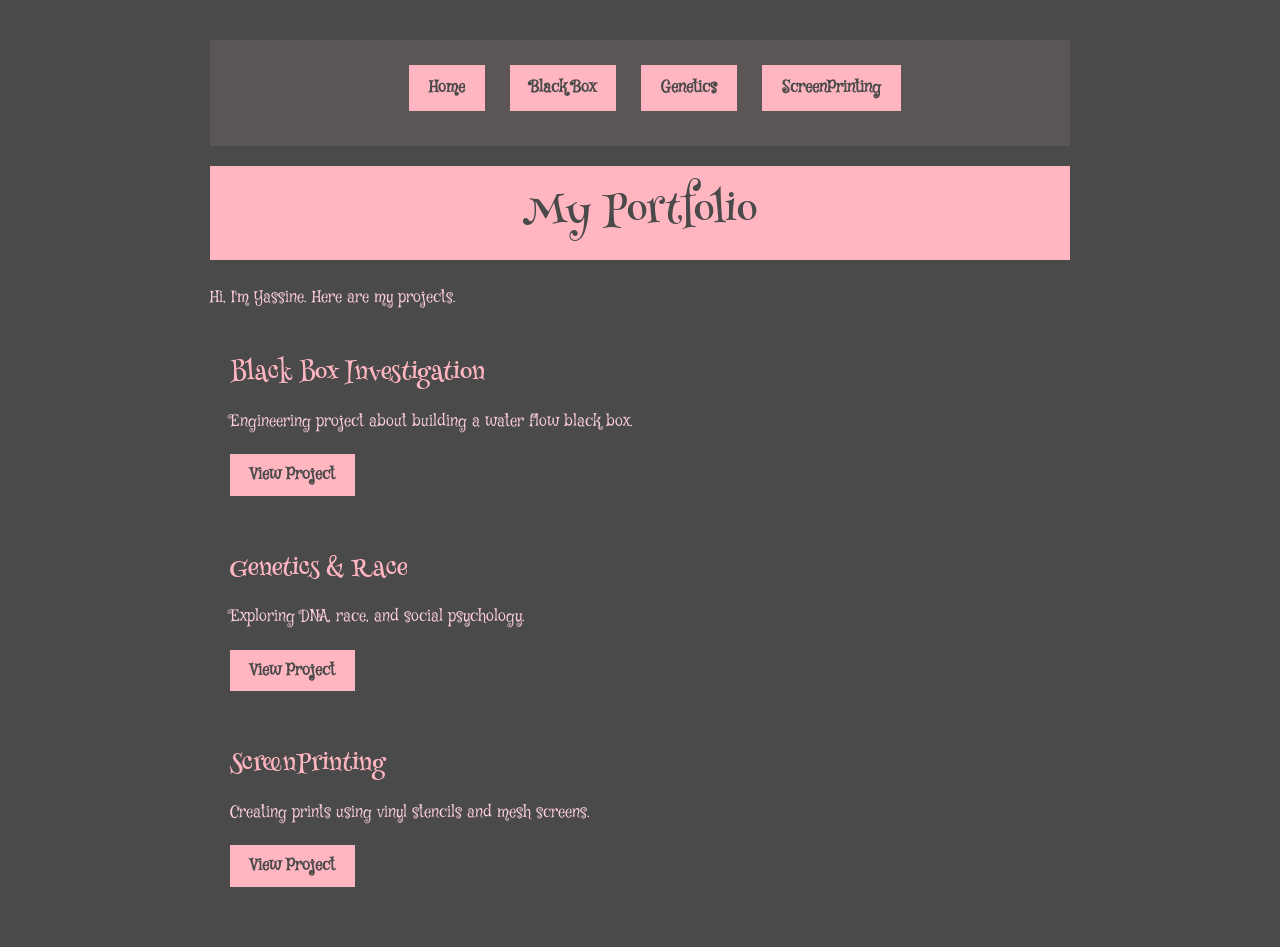
<file: index.html>
<!DOCTYPE html>
<html lang="en">
<head>
    <meta charset="UTF-8">
    <meta name="viewport" content="width=device-width, initial-scale=1.0">
    <title>Yassine's Portfolio</title>
    <link rel="stylesheet" href="style.css">
</head>
<body>

   <nav>
    <ul>
        <li><a href="index.html">Home</a></li>
        <li><a href="blackbox.html">Black Box</a></li>
        <li><a href="genetics.html">Genetics</a></li>
        <li><a href="screenprint.html">ScreenPrinting</a></li>
    </ul>
 </nav>

    <h1>My Portfolio</h1>
    <p>Hi, I'm Yassine. Here are my projects.</p>

    <div class="project-list">
        <div class="project-item">
            <h2>Black Box Investigation</h2>
            <p>Engineering project about building a water flow black box.</p>
            <a href="blackbox.html">View Project </a>
        </div>

        <div class="project-item">
            <h2>Genetics &amp; Race</h2>
            <p>Exploring DNA, race, and social psychology.</p>
            <a href="genetics.html">View Project </a>
        </div>

        <div class="project-item">
            <h2>ScreenPrinting</h2>
            <p>Creating prints using vinyl stencils and mesh screens.</p>
            <a href="screenprint.html">View Project </a>
        </div>
    </div>


</body>
</html>
</file>
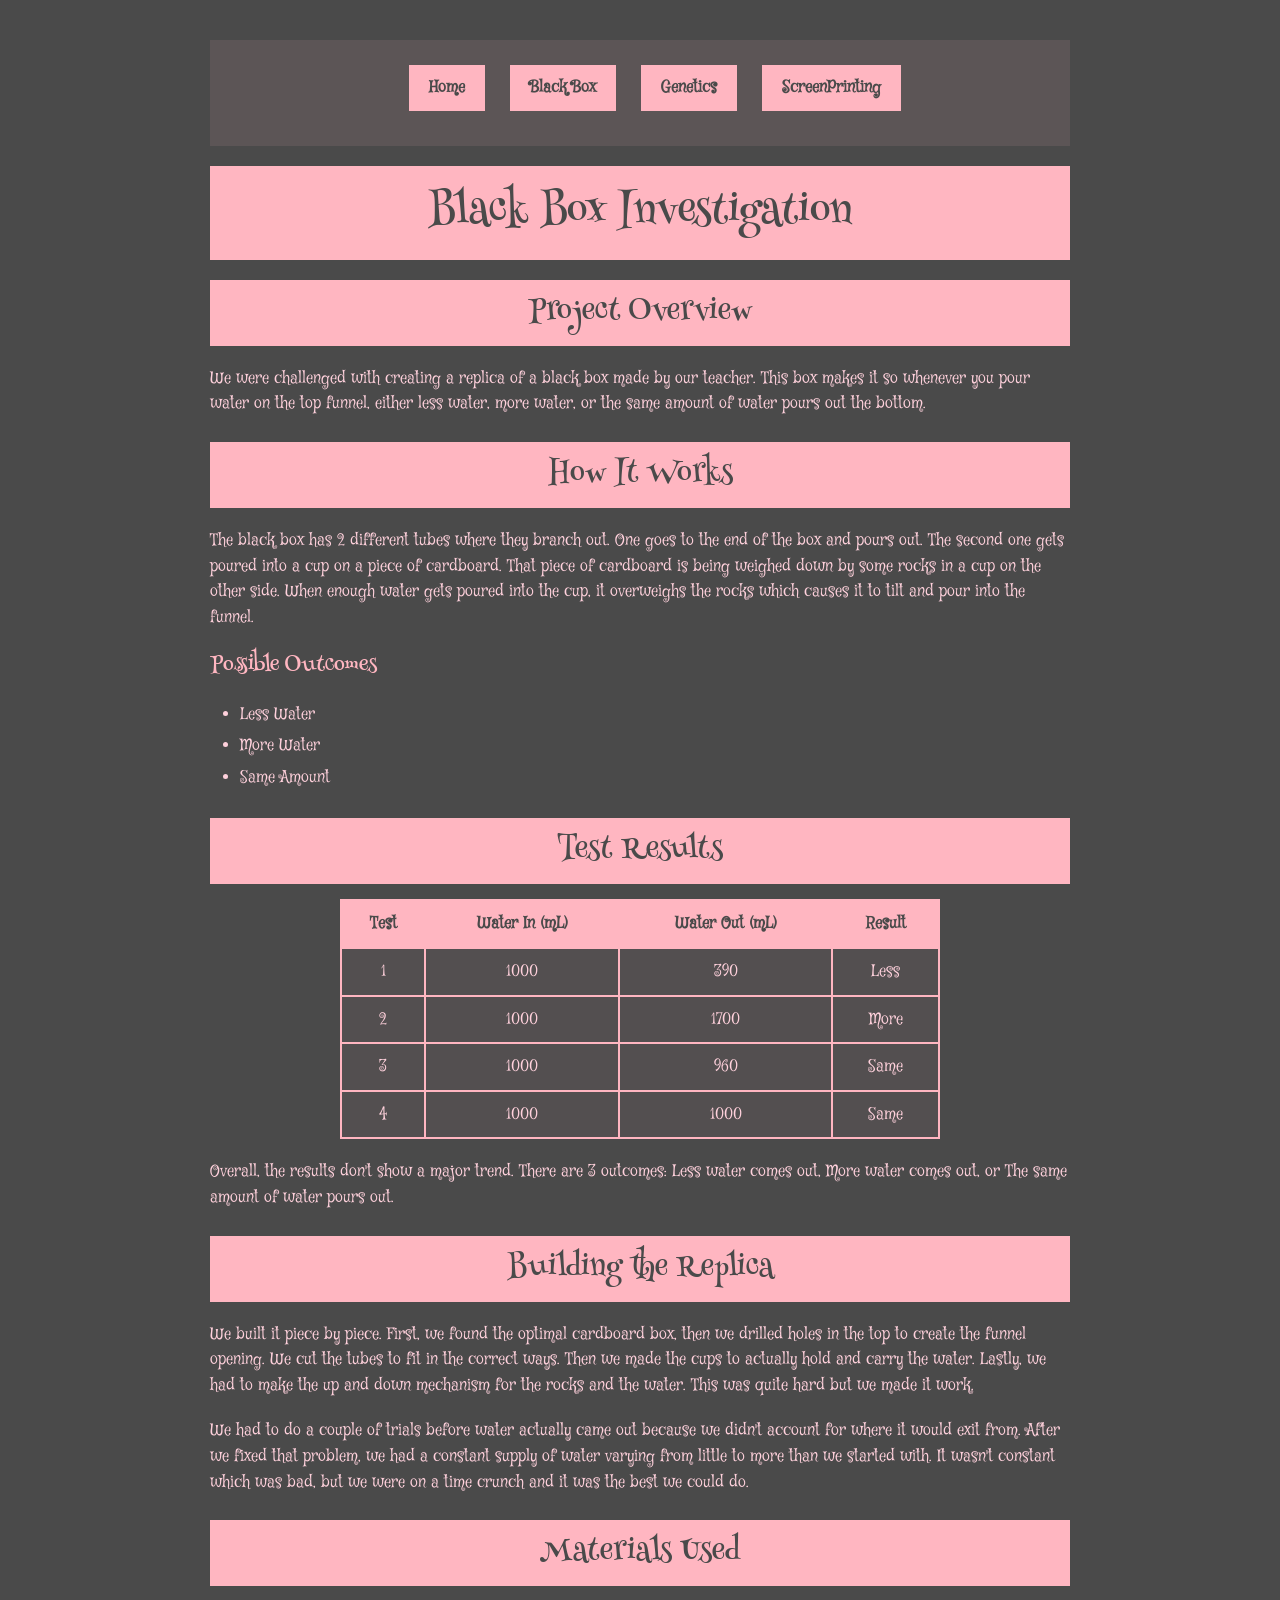
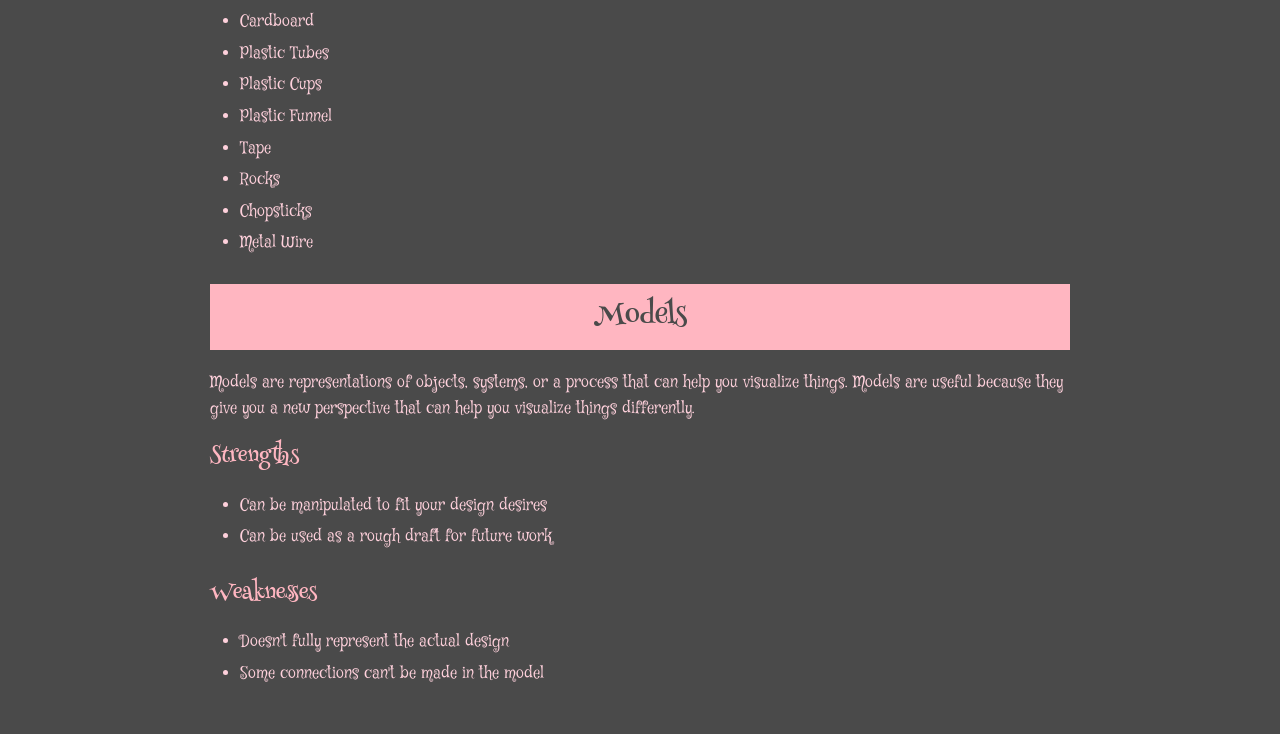
<file: blackbox.html>
<!DOCTYPE html>
<html lang="en">
<head>
    <meta charset="UTF-8">
    <meta name="viewport" content="width=device-width, initial-scale=1.0">
    <title>Black Box Project</title>
    <link rel="stylesheet" href="style.css">
</head>
<body>
 <nav>
    <ul>
        <li><a href="index.html">Home</a></li>
        <li><a href="blackbox.html">Black Box</a></li>
        <li><a href="genetics.html">Genetics</a></li>
        <li><a href="screenprint.html">ScreenPrinting</a></li>
    </ul>
 </nav>
    <h1>Black Box Investigation</h1>

    <h2>Project Overview</h2>
    <p>
        We were challenged with creating a replica of a black box made by our teacher. 
        This box makes it so whenever you pour water on the top funnel, either less water, 
        more water, or the same amount of water pours out the bottom.
    </p>

    <h2>How It Works</h2>
    <p>
        The black box has 2 different tubes where they branch out. One goes to the end of 
        the box and pours out. The second one gets poured into a cup on a piece of cardboard. 
        That piece of cardboard is being weighed down by some rocks in a cup on the other side. 
        When enough water gets poured into the cup, it overweighs the rocks which causes it to 
        tilt and pour into the funnel.
    </p>

    <h3>Possible Outcomes</h3>
    <ul>
        <li>Less Water</li>
        <li>More Water</li>
        <li>Same Amount</li>
    </ul>

    <h2>Test Results</h2>
    <table>
        <tr>
            <th>Test</th>
            <th>Water In (mL)</th>
            <th>Water Out (mL)</th>
            <th>Result</th>
        </tr>
        <tr>
            <td>1</td>
            <td>1000</td>
            <td>390</td>
            <td>Less</td>
        </tr>
        <tr>
            <td>2</td>
            <td>1000</td>
            <td>1700</td>
            <td>More</td>
        </tr>
        <tr>
            <td>3</td>
            <td>1000</td>
            <td>960</td>
            <td>Same</td>
        </tr>
        <tr>
            <td>4</td>
            <td>1000</td>
            <td>1000</td>
            <td>Same</td>
        </tr>
    </table>

    <p>
        Overall, the results don't show a major trend. There are 3 outcomes: Less water comes out, 
        More water comes out, or The same amount of water pours out.
    </p>

    <h2>Building the Replica</h2>
    <p>
        We built it piece by piece. First, we found the optimal cardboard box, then we drilled 
        holes in the top to create the funnel opening. We cut the tubes to fit in the correct ways. 
        Then we made the cups to actually hold and carry the water. Lastly, we had to make the 
        up and down mechanism for the rocks and the water. This was quite hard but we made it work.
    </p>

    <p>
        We had to do a couple of trials before water actually came out because we didn't account 
        for where it would exit from. After we fixed that problem, we had a constant supply of 
        water varying from little to more than we started with. It wasn't constant which was bad, 
        but we were on a time crunch and it was the best we could do.
    </p>

    <h2>Materials Used</h2>
    <ul>
        <li>Cardboard</li>
        <li>Plastic Tubes</li>
        <li>Plastic Cups</li>
        <li>Plastic Funnel</li>
        <li>Tape</li>
        <li>Rocks</li>
        <li>Chopsticks</li>
        <li>Metal Wire</li>
    </ul>

    <h2>Models</h2>
    <p>
        Models are representations of objects, systems, or a process that can help you 
        visualize things. Models are useful because they give you a new perspective that 
        can help you visualize things differently.
    </p>

    <h3>Strengths</h3>
    <ul>
        <li>Can be manipulated to fit your design desires</li>
        <li>Can be used as a rough draft for future work</li>
    </ul>

    <h3>Weaknesses</h3>
    <ul>
        <li>Doesn't fully represent the actual design</li>
        <li>Some connections can't be made in the model</li>
    </ul>



</body>
</html>
</file>
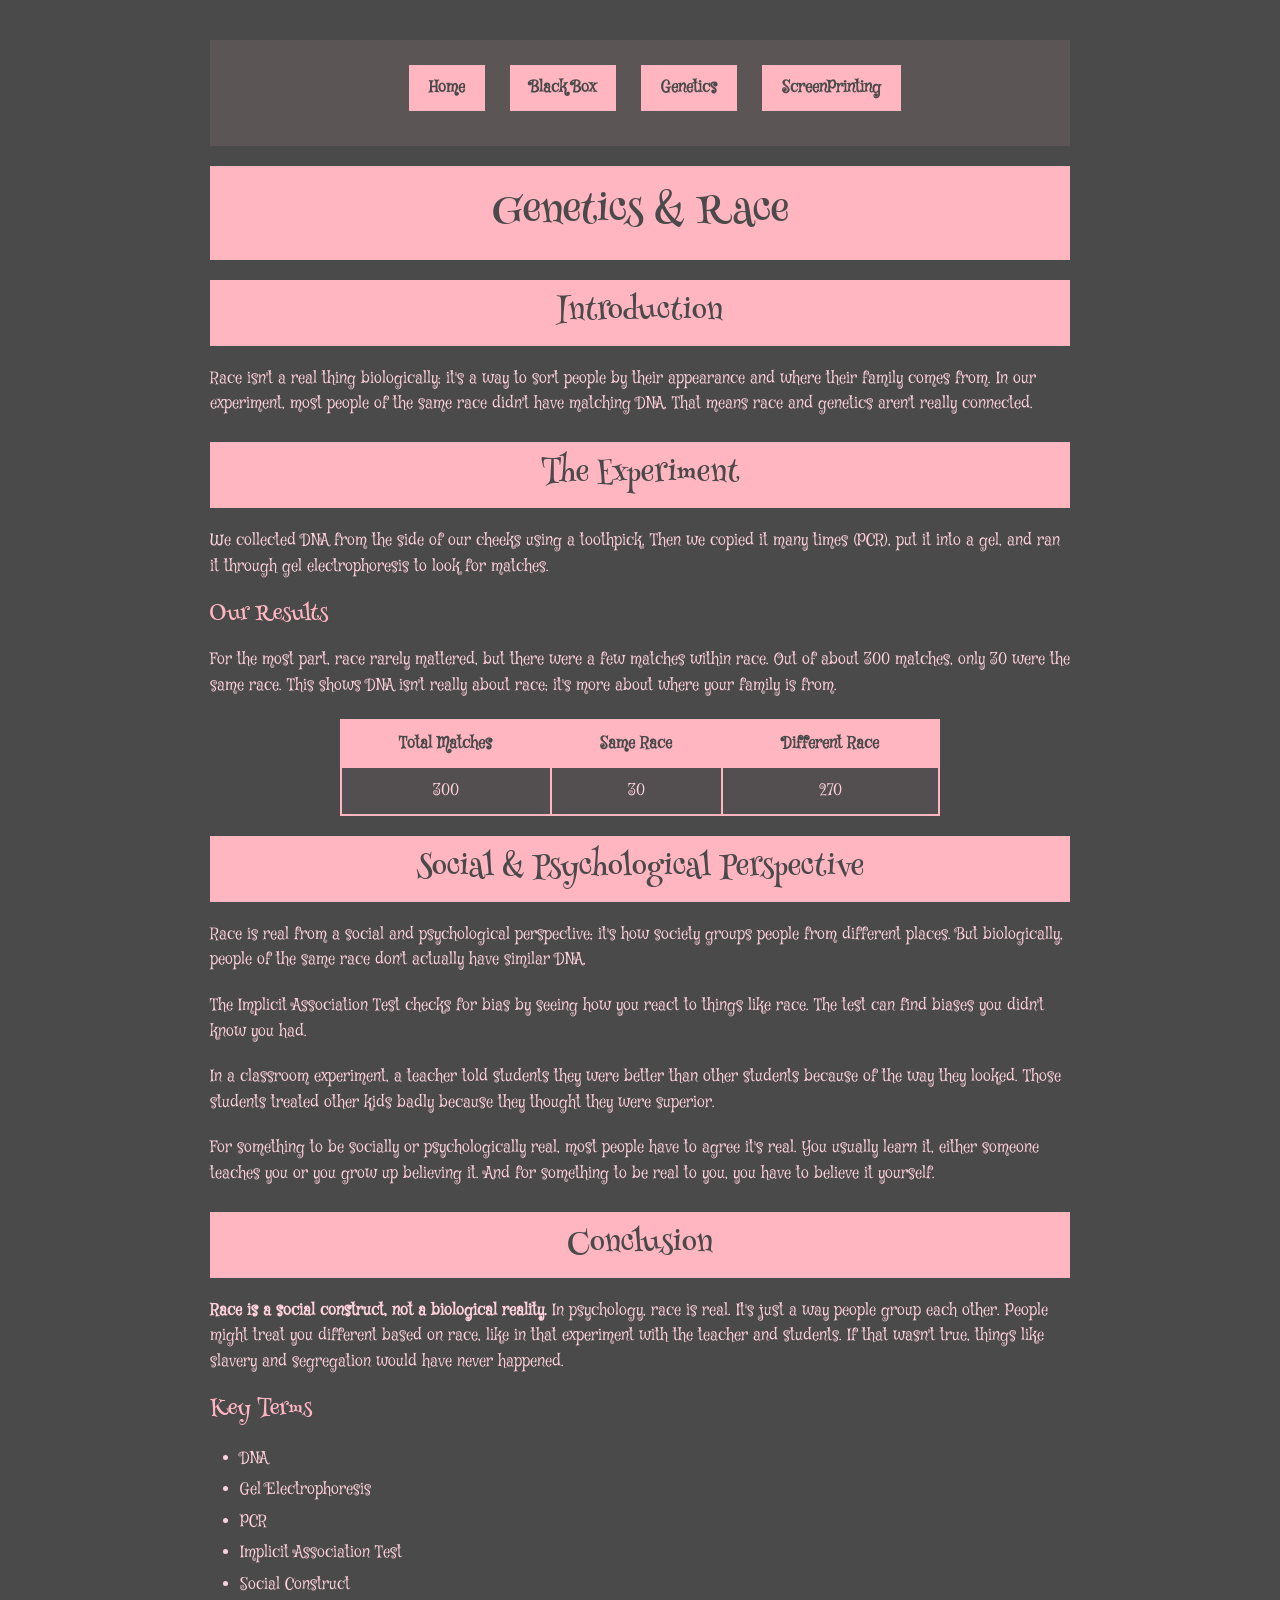
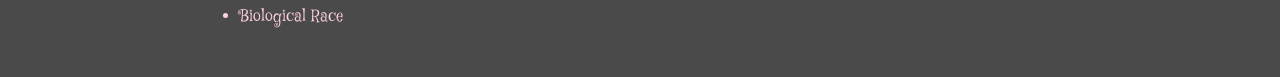
<file: genetics.html>
<!DOCTYPE html>
<html lang="en">
<head>
    <meta charset="UTF-8">
    <meta name="viewport" content="width=device-width, initial-scale=1.0">
    <title>Genetics Project</title>
    <link rel="stylesheet" href="style.css">
</head>
<body>
 <nav>
    <ul>
        <li><a href="index.html">Home</a></li>
        <li><a href="blackbox.html">Black Box</a></li>
        <li><a href="genetics.html">Genetics</a></li>
        <li><a href="screenprint.html">ScreenPrinting</a></li>
    </ul>
 </nav>
    <h1>Genetics &amp; Race</h1>

    <h2>Introduction</h2>
    <p>
        Race isn't a real thing biologically; it's a way to sort people by their appearance 
        and where their family comes from. In our experiment, most people of the same race 
        didn't have matching DNA. That means race and genetics aren't really connected.
    </p>

    <h2>The Experiment</h2>
    <p>
        We collected DNA from the side of our cheeks using a toothpick. Then we copied it many times 
        (PCR), put it into a gel, and ran it through gel electrophoresis to look for matches.
    </p>

    <h3>Our Results</h3>
    <p>
        For the most part, race rarely mattered, but there were a few matches within race. 
        Out of about 300 matches, only 30 were the same race. This shows DNA isn't really about 
        race; it's more about where your family is from.
    </p>

    <table>
        <tr>
            <th>Total Matches</th>
            <th>Same Race</th>
            <th>Different Race</th>
        </tr>
        <tr>
            <td>300</td>
            <td>30</td>
            <td>270</td>
        </tr>
    </table>

    <h2>Social &amp; Psychological Perspective</h2>
    <p>
        Race is real from a social and psychological perspective; it's how society groups people 
        from different places. But biologically, people of the same race don't actually have 
        similar DNA.
    </p>

    <p>
        The Implicit Association Test checks for bias by seeing how you react to things like race. 
        The test can find biases you didn't know you had.
    </p>

    <p>
        In a classroom experiment, a teacher told students they were better than other students 
        because of the way they looked. Those students treated other kids badly because they 
        thought they were superior.
    </p>

    <p>
        For something to be socially or psychologically real, most people have to agree it's real. 
        You usually learn it, either someone teaches you or you grow up believing it. And for 
        something to be real to you, you have to believe it yourself.
    </p>

    <h2>Conclusion</h2>
    <p>
        <strong>Race is a social construct, not a biological reality.</strong> In psychology, race 
        is real. It's just a way people group each other. People might treat you different based 
        on race, like in that experiment with the teacher and students. If that wasn't true, 
        things like slavery and segregation would have never happened.
    </p>

    <h3>Key Terms</h3>
    <ul>
        <li>DNA</li>
        <li>Gel Electrophoresis</li>
        <li>PCR</li>
        <li>Implicit Association Test</li>
        <li>Social Construct</li>
        <li>Biological Race</li>
    </ul>


</body>
</html>
</file>
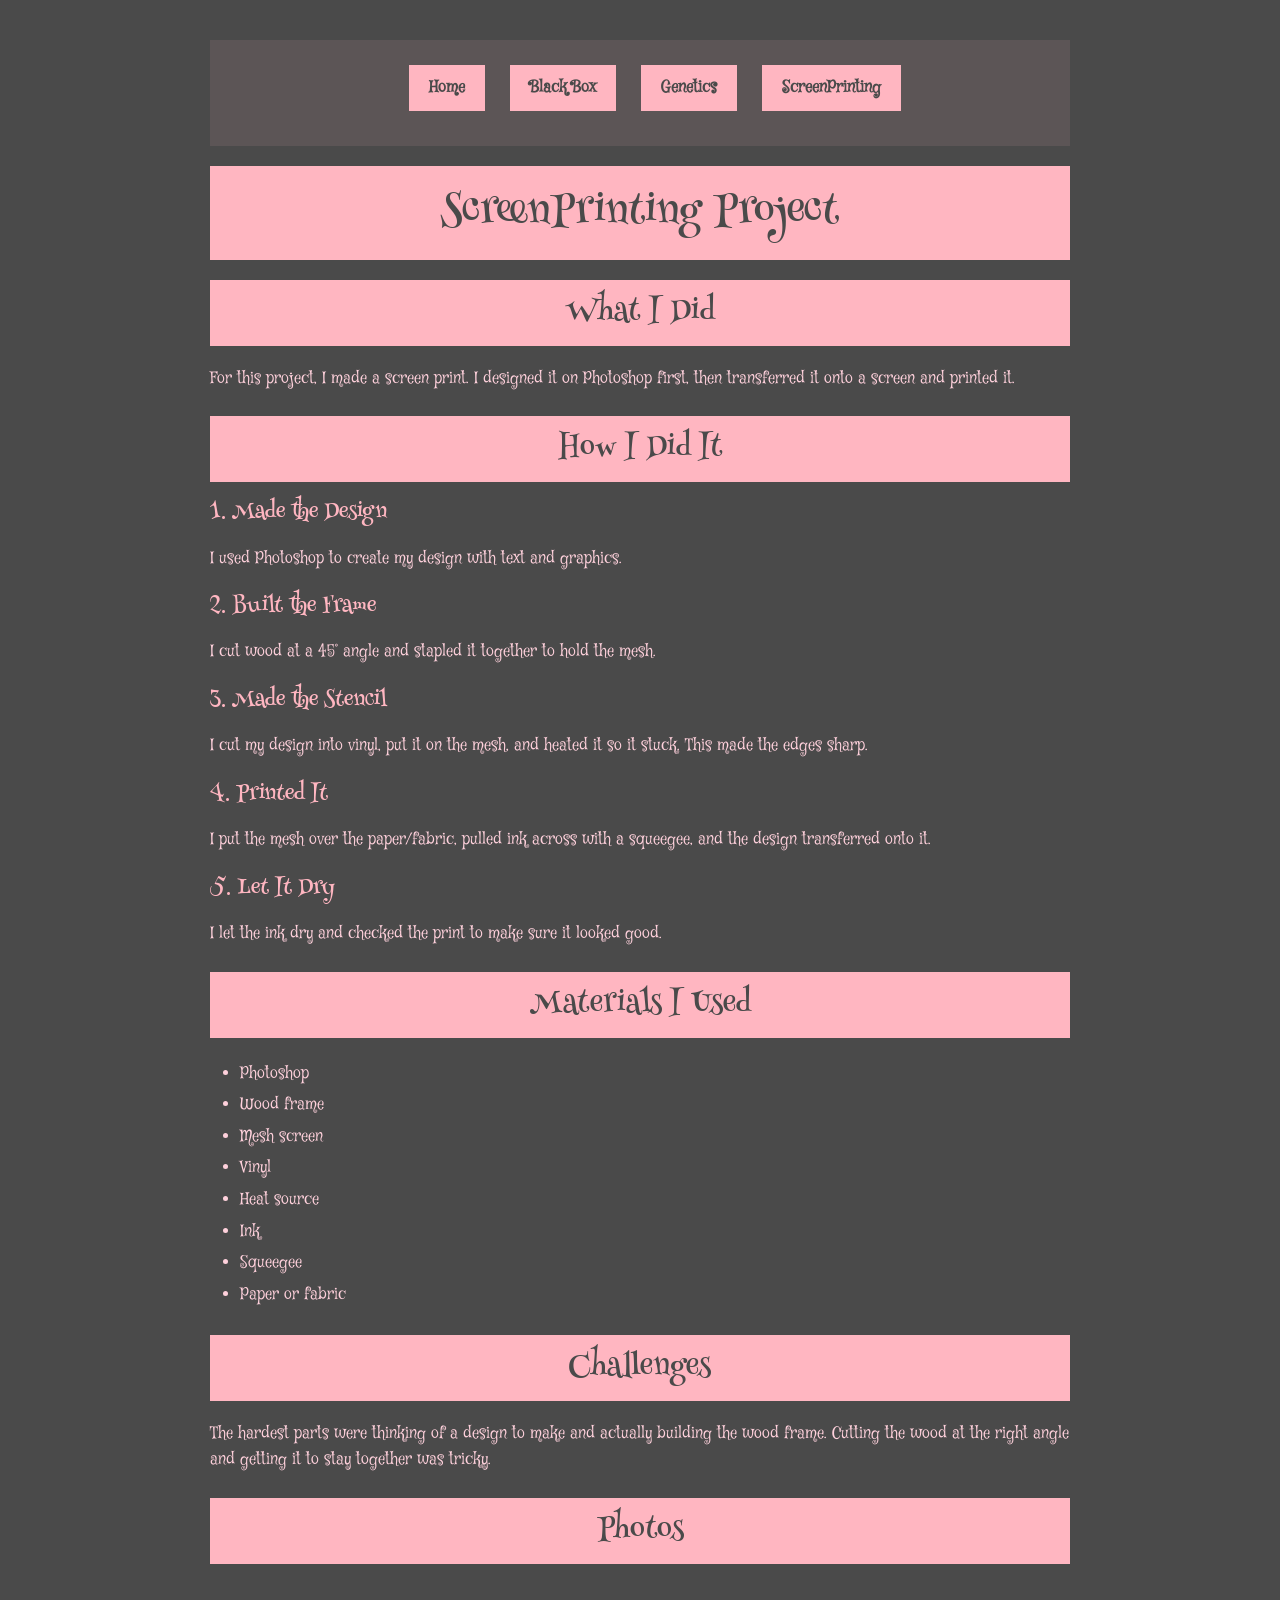
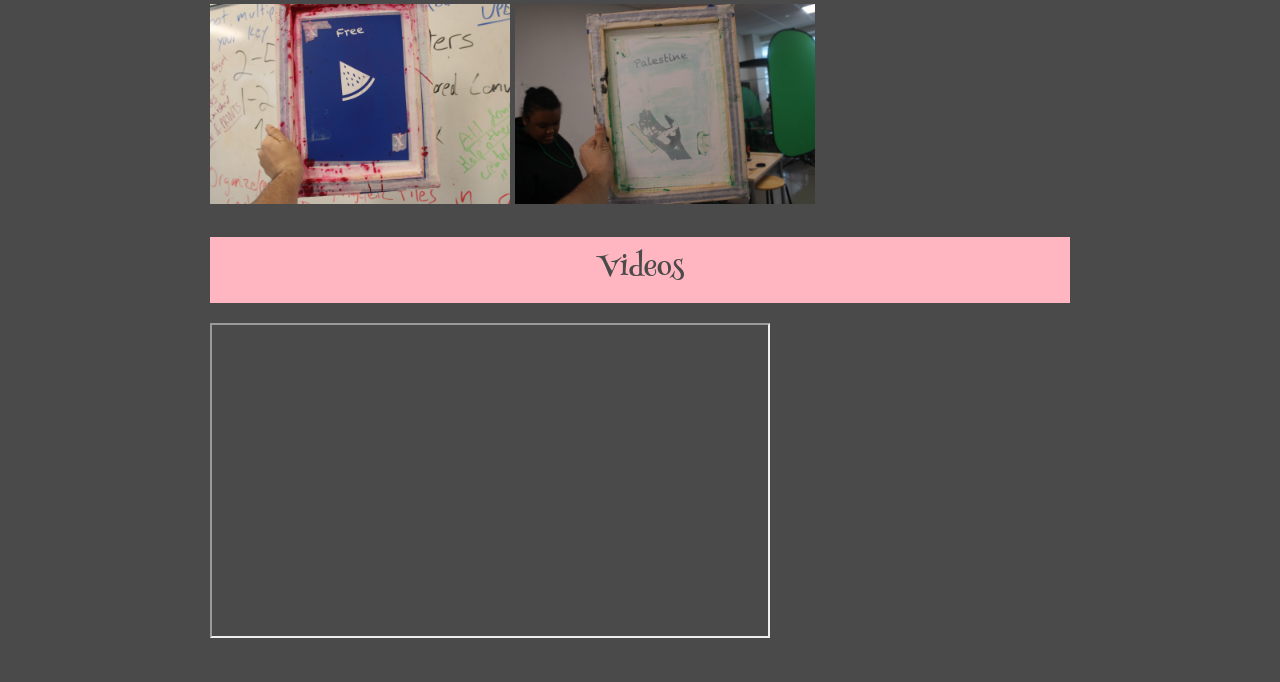
<file: screenprint.html>
<!DOCTYPE html>
<html lang="en">
<head>
    <meta charset="UTF-8">
    <meta name="viewport" content="width=device-width, initial-scale=1.0">
    <title>ScreenPrinting Project</title>
    <link rel="stylesheet" href="style.css">
</head>
<body>

   <nav>
    <ul>
        <li><a href="index.html">Home</a></li>
        <li><a href="blackbox.html">Black Box</a></li>
        <li><a href="genetics.html">Genetics</a></li>
        <li><a href="screenprint.html">ScreenPrinting</a></li>
    </ul>
 </nav>

    <h1>ScreenPrinting Project</h1>

    <h2>What I Did</h2>
    <p>
        For this project, I made a screen print. I designed it on Photoshop first, 
        then transferred it onto a screen and printed it.
    </p>

    <h2>How I Did It</h2>

    <h3>1. Made the Design</h3>
    <p>
        I used Photoshop to create my design with text and graphics.
    </p>

    <h3>2. Built the Frame</h3>
    <p>
        I cut wood at a 45° angle and stapled it together to hold the mesh.
    </p>

    <h3>3. Made the Stencil</h3>
    <p>
        I cut my design into vinyl, put it on the mesh, and heated it so it stuck. 
        This made the edges sharp.
    </p>

    <h3>4. Printed It</h3>
    <p>
        I put the mesh over the paper/fabric, pulled ink across with a squeegee, 
        and the design transferred onto it.
    </p>

    <h3>5. Let It Dry</h3>
    <p>
        I let the ink dry and checked the print to make sure it looked good.
    </p>

    <h2>Materials I Used</h2>
    <ul>
        <li>Photoshop</li>
        <li>Wood frame</li>
        <li>Mesh screen</li>
        <li>Vinyl</li>
        <li>Heat source</li>
        <li>Ink</li>
        <li>Squeegee</li>
        <li>Paper or fabric</li>
    </ul>

    <h2>Challenges</h2>
    <p>
        The hardest parts were thinking of a design to make and actually building 
        the wood frame. Cutting the wood at the right angle and getting it to 
        stay together was tricky.
    </p>

    <h2>Photos</h2>
    <p>
       
    </p>
    <p>
       
    <img 
    src="/images/IMG_8670 - Copy.webp"
    width="300" 
    alt="My First Screen!">
    <img 
    src="/images/IMG_8668.webp"
    width="300" 
    alt="My Second Screen!">

    </p>

    <h2>Videos</h2>
    <p>
        <iframe 
        src="https://drive.google.com/file/d/1V2MDSLn-IpZNthEKdmbxSo3nA4ByIeag/preview"
        width="560" height="315"
        allowfullscreen>
        </iframe>


    </p>



</body>
</html>
</file>
<file: style.css>
@import url('https://fonts.googleapis.com/css2?family=Henny+Penny&display=swap');
@import url('https://fonts.googleapis.com/css2?family=Mystery+Quest&display=swap');

* {
    margin: 0;
    padding: 0;
    box-sizing: border-box;
}

body {
    font-family: "Mystery Quest", system-ui;
    font-weight: 400;
    font-style: normal;
    background: #4A4A4A;
    color: #FFD1DC;
    max-width: 900px;
    margin: 0 auto;
    padding: 20px;
    line-height: 1.6;
}

h1, h2, h3 {
    font-family: "Henny Penny", system-ui;
    font-weight: 400;
    font-style: normal;
}

h1 {
    color: #4A4A4A;
    background: #FFB6C1;
    padding: 15px;
    text-align: center;
    margin: 20px 0;
    font-size: 2.5rem;
}

h2 {
    color: #4A4A4A;
    background: #FFB6C1;
    padding: 10px 15px;
    text-align: center;
    margin: 20px 0 15px 0;
    font-size: 1.8rem;
}

h3 {
    color: #FFB6C1;
    margin: 15px 0 10px 0;
    font-size: 1.3rem;
}

nav {
    text-align: center;
    margin: 20px 0;
    padding: 10px;
    background: rgba(255, 182, 193, 0.1);
}

nav ul {
    list-style: none;
    padding: 0;
}

nav li {
    display: inline-block;
    background: #FFB6C1;
    padding: 10px 20px;
    margin: 5px 10px;
    font-weight: 700;
}

nav li a {
    color: #4A4A4A;
    text-decoration: none;
}

a {
    color: #FFB6C1;
    text-decoration: none;
}

p {
    margin: 10px 0;
    padding: 5px 0;
}

ul {
    margin: 10px 0 20px 30px;
    padding: 5px 0;
}

li {
    padding: 3px 0;
}

table {
    width: 100%;
    max-width: 600px;
    margin: 15px auto;
    border-collapse: collapse;
}

th, td {
    border: 2px solid #FFB6C1;
    padding: 10px;
    text-align: center;
}

th {
    background: #FFB6C1;
    color: #4A4A4A;
    font-weight: 700;
}

td {
    background: rgba(255, 182, 193, 0.05);
}

.project-list {
    margin: 20px 0;
}

.project-item {
    padding: 20px;
    margin: 15px 0;
}

.project-item h2 {
    background: none;
    color: #FFB6C1;
    padding: 0;
    margin: 0 0 10px 0;
    text-align: left;
    font-size: 1.5rem;
}

.project-item p {
    padding: 5px 0;
}

.project-item a {
    display: inline-block;
    margin-top: 5px;
    padding: 8px 20px;
    background: #FFB6C1;
    color: #4A4A4A;
    font-weight: 700;
    text-decoration: none;
}

footer {
    text-align: center;
    padding: 20px 0 10px 0;
    color: #888;
    border-top: 1px solid rgba(255, 182, 193, 0.2);
    margin-top: 30px;
}

@media (max-width: 600px) {
    nav li {
        display: block;
        margin: 8px auto;
        width: 80%;
    }

    h1 {
        font-size: 2rem;
    }

    h2 {
        font-size: 1.5rem;
    }

    table {
        font-size: 0.9rem;
    }

    th, td {
        padding: 8px;
    }
}
</file>
